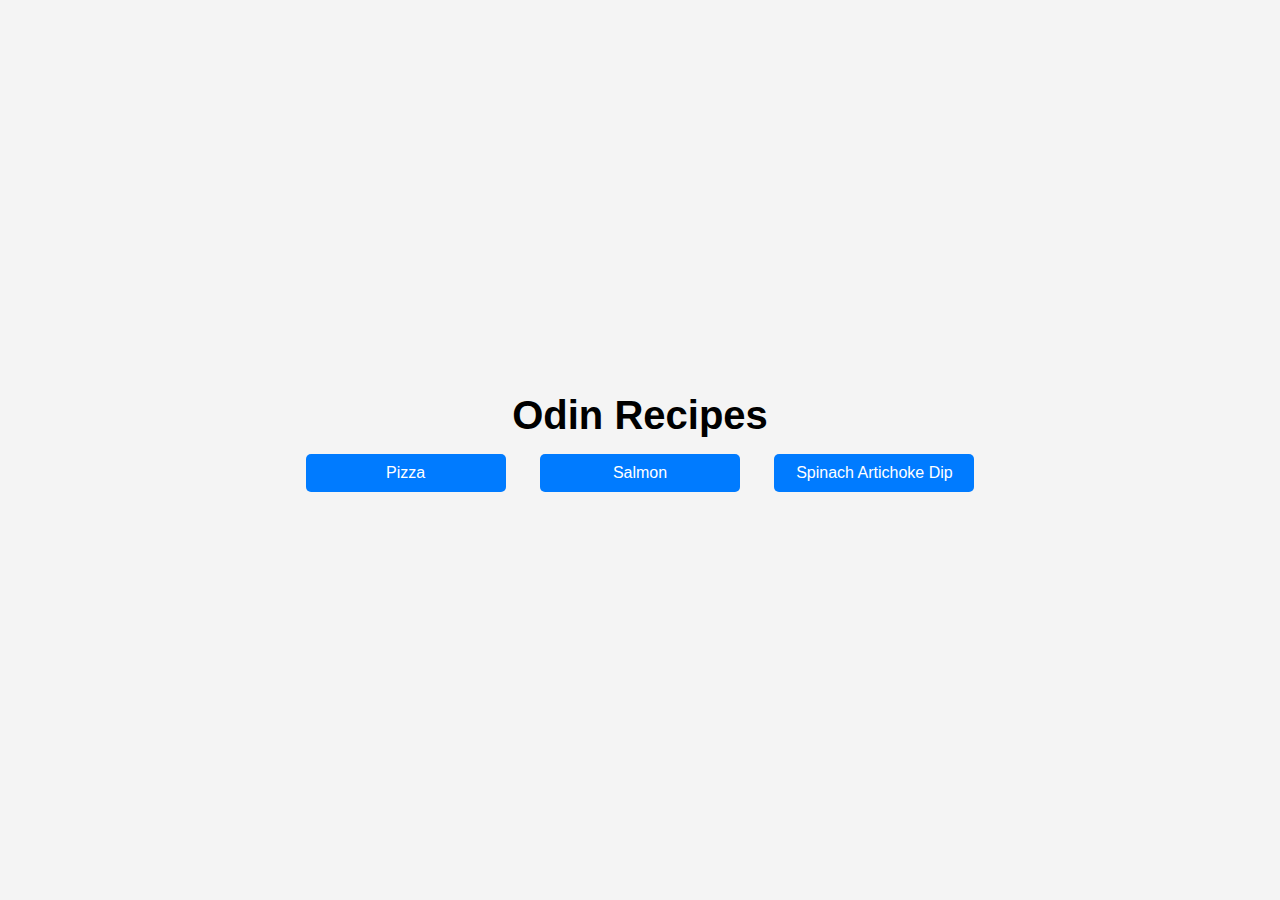
<file: index.html>
<!DOCTYPE html>
<html lang="eng">
    <head>
        <meta charset="UTF-8">
        <link rel="stylesheet" type="text/css" href="styles.css">
        <title> Odin Recipes </title>
    </head>

    <body>
        <h1 class="title">Odin Recipes</h1>
            
            <ul class="btn">
                <li class="one"><a href="recipes/pizza.html">Pizza</li></a>
                <li class="two"><a href="recipes/salmon.html">Salmon</li></a>
                <li class="three"><a href="recipes/spinach-dip.html">Spinach Artichoke Dip</li></a>
            </ul>
    </body>
</html>
</file>
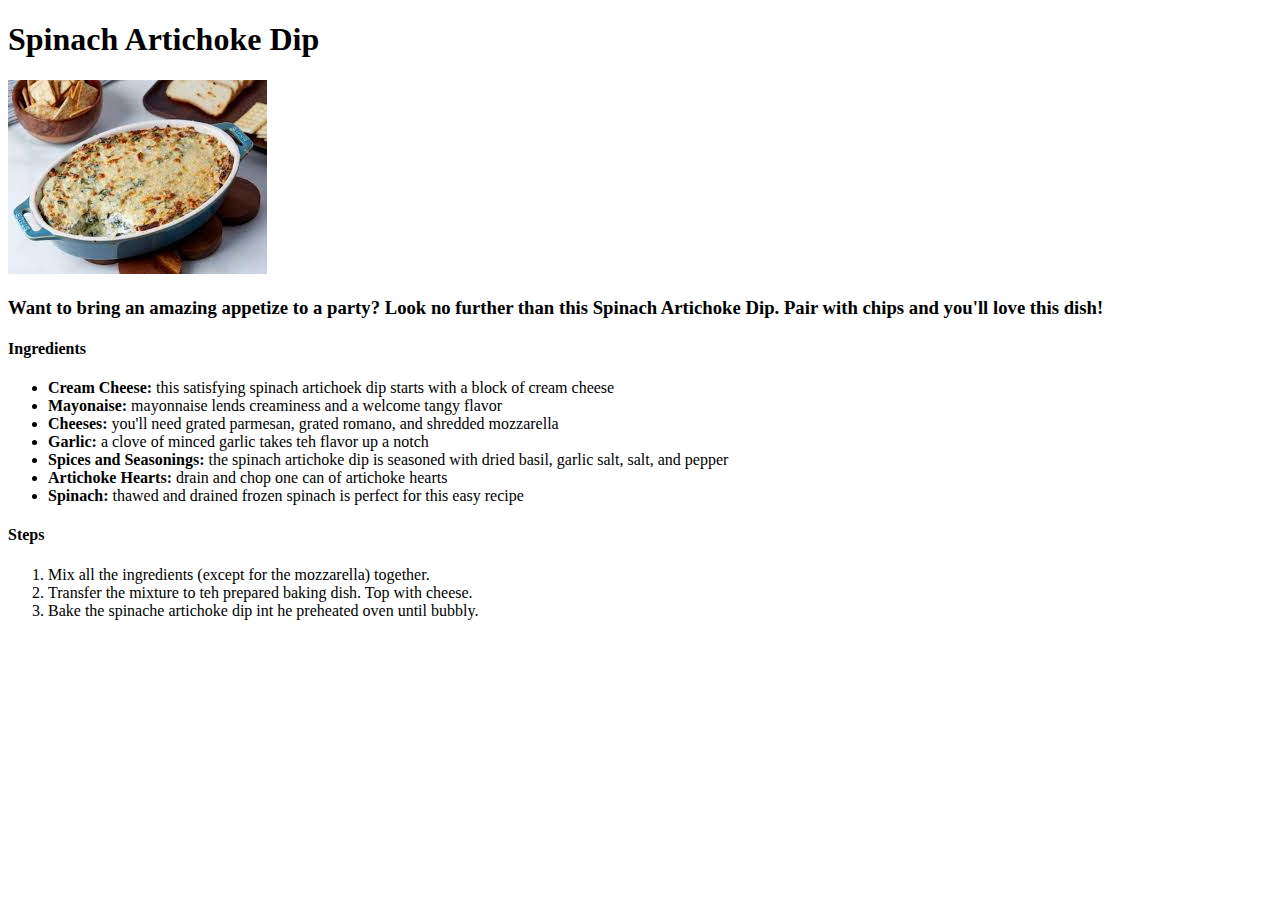
<file: recipes/spinach-dip.html>
<!DOCTYPE html>
<html lang="en">
    <head>
        <meta charset="UTF-8">
        <title>Spinach Artichoke Dip</title>
    </head>
        <body>
            <h1 class="title">Spinach Artichoke Dip</h1>
            <p><img src="[data-uri]"></p>
            <h3>Want to bring an amazing appetize to a party? Look no further than this Spinach Artichoke Dip. Pair with chips and you'll love this dish!</h3>
            <h4>Ingredients</h4>
                <ul>
                    <li><strong>Cream Cheese:</strong> this satisfying spinach artichoek dip starts with a block of cream cheese</li>
                    <li><strong>Mayonaise:</strong> mayonnaise lends creaminess and a welcome tangy flavor</li>
                    <li><strong>Cheeses:</strong> you'll need grated parmesan, grated romano, and shredded mozzarella</li>
                    <li><strong>Garlic:</strong> a clove of minced garlic takes teh flavor up a notch</li>
                    <li><strong>Spices and Seasonings: </strong> the spinach artichoke dip is seasoned with dried basil, garlic salt, salt, and pepper</li>
                    <li><strong>Artichoke Hearts: </strong>drain and chop one can of artichoke hearts</li>
                    <li><strong>Spinach:</strong> thawed and drained frozen spinach is perfect for this easy recipe</li>
                </ul>

                <h4>Steps</h4>

                <ol>
                    <li>Mix all the ingredients (except for the mozzarella) together.</li>
                    <li>Transfer the mixture to teh prepared baking dish. Top with cheese.</li>
                    <li>Bake the spinache artichoke dip int he preheated oven until bubbly.</li>
                </ol>








        </body>






</html>
</file>
<file: styles.css>
body {
    font-family: Arial, sans-serif;
    background-color: #f4f4f4;
    margin: 0;
    padding: 0;
    display: flex;
    flex-direction: column;
    align-items: center;
    justify-content: center;
    height: 100vh;
}

header {
    background-color: #333;
    color: white;
    padding: 20px;
    width: 100%;
    text-align: center;
    box-shadow: 0 2px 4px rgba(0, 0, 0, 0.1);
}

.title {
    margin: 0;
    font-size: 2.5em;
}


nav {
    margin-top: 20px;
}

ul.btn {
    list-style: none;
    padding: 0;
}

ul.btn li {
    display: inline-block;
    margin: 0 15px;
}

ul.btn li a {
    display: inline-block;
    width: 200px; 
    text-align: center; 
    text-decoration: none;
    color: white;
    background-color: #007BFF;
    padding: 10px 0; 
    border-radius: 5px;
    transition: background-color 0.3s ease;
}


ul.btn li a:hover {
    background-color: #0056b3;
}
</file>
